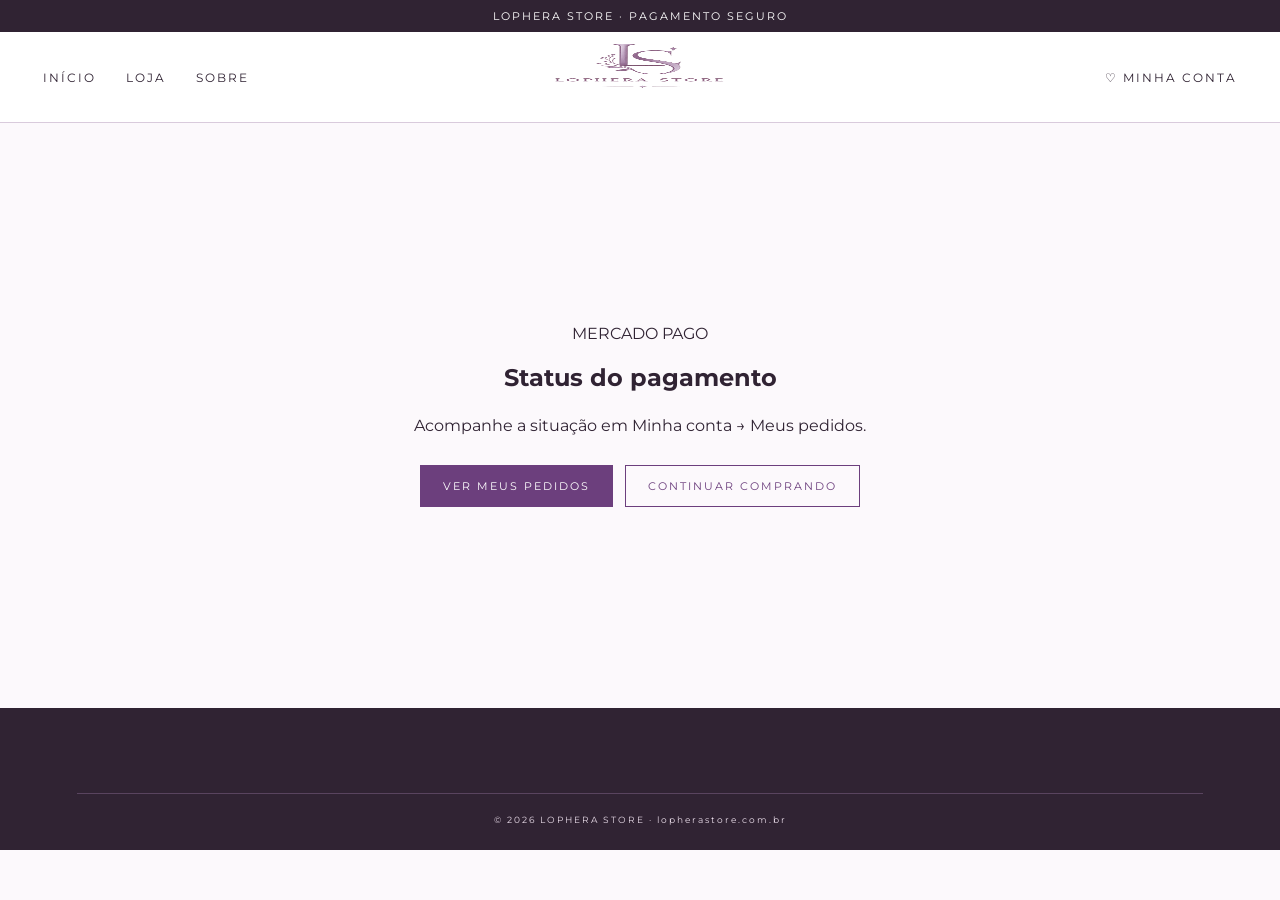
<file: teste-lophera/pagamento.html>
<!doctype html><html lang="pt-BR"><head><meta charset="utf-8"><meta name="viewport" content="width=device-width,initial-scale=1"><title>Pagamento — Lophera Store</title><link rel="icon" href="../assets/favicon.png"><link rel="stylesheet" href="../style.css?v=pay1"><link rel="stylesheet" href="../mobile.css?v=pay1"></head><body><div class="topbar">LOPHERA STORE · PAGAMENTO SEGURO</div><header><nav class="nav"><div class="navlinks left"><a href="index.html">Início</a><a href="loja.html">Loja</a><a href="sobre.html">Sobre</a></div><a href="index.html"><img class="logo" src="../assets/logo-lophera.png"></a><div class="navlinks right"><a href="../conta.html">♡ Minha conta</a></div></nav></header><section class="section" style="min-height:65vh;display:grid;place-items:center"><div style="max-width:650px;text-align:center"><div class="small">MERCADO PAGO</div><h2 id="payTitle">Verificando pagamento...</h2><p id="payText" style="line-height:1.8"></p><div style="display:flex;gap:12px;justify-content:center;flex-wrap:wrap;margin-top:25px"><a class="btn solid" href="../conta.html">Ver meus pedidos</a><a class="btn" href="loja.html">Continuar comprando</a></div></div></section><footer><div class="copy">© 2026 LOPHERA STORE · lopherastore.com.br</div></footer><script>const q=new URLSearchParams(location.search),s=q.get('status'),id=q.get('order');const t=document.getElementById('payTitle'),p=document.getElementById('payText');if(s==='success'){t.textContent='Pagamento recebido ♡';p.textContent=`Seu pagamento foi enviado para confirmação${id?' no pedido #'+id:''}. Assim que o Mercado Pago confirmar, o status será atualizado automaticamente.`}else if(s==='pending'){t.textContent='Pagamento pendente';p.textContent=`Seu pedido${id?' #'+id:''} foi criado e está aguardando a confirmação do pagamento. Pix costuma confirmar rapidamente; boleto pode levar mais tempo.`}else if(s==='failure'){t.textContent='Pagamento não concluído';p.textContent=`O pagamento${id?' do pedido #'+id:''} não foi aprovado ou foi interrompido. Você pode voltar à loja e tentar novamente.`}else{t.textContent='Status do pagamento';p.textContent='Acompanhe a situação em Minha conta → Meus pedidos.'}</script></body></html>
</file>
<file: style.css>
@import url('https://fonts.googleapis.com/css2?family=Cormorant+Garamond:wght@400;500;600;700&family=Montserrat:wght@400;500;600&display=swap');
:root{--ink:#302333;--purple:#6c3f7d;--purple2:#9a72aa;--lav:#f2eaf5;--cream:#fcf9fc;--line:#d9cbdc;--white:#fff;--shadow:0 12px 35px rgba(74,40,88,.10)}
*{box-sizing:border-box}body{margin:0;color:var(--ink);background:var(--cream);font-family:Montserrat,Arial,sans-serif}a{color:inherit;text-decoration:none}button,input,select,textarea{font:inherit}
.topbar{background:#302333;color:#fff;text-align:center;padding:9px 16px;font-size:11px;letter-spacing:2px}.topbar b{color:#e9d5ef}
header{background:rgba(255,255,255,.96);border-bottom:1px solid var(--line);position:sticky;top:0;z-index:30;backdrop-filter:blur(12px)}
.nav{height:90px;max-width:1250px;margin:auto;display:grid;grid-template-columns:1fr auto 1fr;align-items:center;padding:0 28px}
.navlinks{display:flex;gap:30px;align-items:center;font-size:12px;letter-spacing:2px;text-transform:uppercase}.navlinks.right{justify-content:flex-end}
.logo{width:170px;height:62px}.iconbtn{border:0;background:transparent;cursor:pointer;color:var(--ink);font-size:20px}.cart-badge{font-size:10px;background:var(--purple);color:#fff;border-radius:99px;padding:2px 6px;vertical-align:top}
.hero{min-height:540px;background:#e7dce9 url('assets/hero.svg') center/cover no-repeat;display:flex;align-items:center;justify-content:center;text-align:center}.hero-inner{max-width:720px;padding:50px 24px}.eyebrow{font-size:11px;letter-spacing:5px}.hero h1{font:500 62px/1.02 'Cormorant Garamond',serif;color:#50325d;margin:20px 0}.hero p{font:20px 'Cormorant Garamond',serif;letter-spacing:1px}.btn{display:inline-flex;align-items:center;justify-content:center;border:1px solid var(--purple);background:transparent;color:var(--purple);padding:13px 22px;letter-spacing:2px;text-transform:uppercase;font-size:11px;cursor:pointer;transition:.2s}.btn:hover{background:var(--purple);color:#fff}.btn.solid{background:var(--purple);color:#fff}
.section{padding:68px 6%;max-width:1400px;margin:auto}.section-head{text-align:center;margin-bottom:35px}.section-head .small{font-size:10px;letter-spacing:4px;color:#896397}.section-head h2{font:500 44px 'Cormorant Garamond',serif;margin:6px 0;color:#4b3353}
.grid{display:grid;grid-template-columns:repeat(4,1fr);gap:22px}.card{background:#fff;border:1px solid var(--line);box-shadow:var(--shadow);position:relative;overflow:hidden}.card-img{aspect-ratio:1/1;background:#eee7ee;overflow:hidden}.card-img img{width:100%;height:100%;object-fit:cover;transition:.4s}.card:hover .card-img img{transform:scale(1.035)}.heart{position:absolute;right:12px;top:12px;border:0;background:#fffcc;border-radius:50%;font-size:19px;cursor:pointer}.card-info{padding:17px;text-align:center}.tag{font-size:9px;letter-spacing:2px;text-transform:uppercase;color:#916da0}.card h3{font:500 20px 'Cormorant Garamond',serif;margin:6px 0}.price{font-size:13px;color:#4d3555}.benefits{background:#f1e9f4;border-top:1px solid var(--line);border-bottom:1px solid var(--line);display:grid;grid-template-columns:repeat(4,1fr);padding:28px 6%;text-align:center}.benefit{padding:10px 18px;border-right:1px solid var(--line)}.benefit:last-child{border:0}.benefit strong{display:block;font:18px 'Cormorant Garamond',serif;margin-bottom:5px}.benefit span{font-size:10px;letter-spacing:1px}
.about{background:#302333;color:#f7eff9;display:grid;grid-template-columns:1fr 1fr}.about-copy{padding:80px 10%}.about h2{font:500 46px 'Cormorant Garamond',serif;margin:0 0 15px}.about p{line-height:1.8;font-size:13px;color:#e5d8e9}.about-art{min-height:330px;background:radial-gradient(circle at 50% 50%,#70457f,#302333 65%);display:flex;align-items:center;justify-content:center}.about-art span{font:80px 'Cormorant Garamond',serif;letter-spacing:10px;color:#e5cdeb}
.insta{background:#fff;padding:65px 5%}.insta-grid{display:grid;grid-template-columns:repeat(6,1fr);gap:8px}.insta-box{aspect-ratio:1;background:linear-gradient(135deg,#3d2943,#9b76a8);display:flex;align-items:center;justify-content:center;color:#fff;font:20px 'Cormorant Garamond',serif}
footer{background:#302333;color:#e9dce9;padding:50px 6% 25px}.footer-grid{display:grid;grid-template-columns:1.2fr 1fr 1fr 1.2fr;gap:40px;max-width:1250px;margin:auto}.footer-title{font-size:10px;letter-spacing:3px;text-transform:uppercase;margin-bottom:18px;color:#fff}.footer p,.footer a{font-size:11px;line-height:2;color:#d6c7da}.newsletter{display:flex;border:1px solid #8d7197}.newsletter input{flex:1;background:transparent;border:0;padding:12px;color:#fff;outline:0}.newsletter button{border:0;background:transparent;color:#fff;padding:0 15px}.copy{text-align:center;border-top:1px solid #59445f;margin-top:35px;padding-top:20px;font-size:9px;letter-spacing:2px}
.shopbar{padding:35px 6% 10px;display:flex;gap:12px;justify-content:space-between;align-items:center}.filters{display:flex;gap:8px;flex-wrap:wrap}.filter{border:1px solid var(--line);background:#fff;padding:9px 13px;font-size:10px;letter-spacing:1px;cursor:pointer}.filter.active{background:var(--purple);color:#fff}
.search{border:1px solid var(--line);background:#fff;padding:10px 13px;width:260px;outline:0}.empty{text-align:center;padding:70px}.modal{position:fixed;inset:0;background:rgba(37,25,42,.5);display:none;align-items:center;justify-content:center;z-index:60;padding:20px}.modal.open{display:flex}.modal-box{background:#fff;max-width:900px;width:100%;max-height:92vh;overflow:auto;display:grid;grid-template-columns:1fr 1fr;position:relative}.modal-close{position:absolute;right:16px;top:12px;border:0;background:rgba(255,255,255,.82);width:36px;height:36px;border-radius:50%;font-size:25px;cursor:pointer;z-index:5}.modal-img{background:#eee7ee;min-height:480px}.modal-img img{width:100%;height:100%;object-fit:cover}.product-gallery{position:relative;min-width:0;background:#eee7ee;align-self:start}.product-slides{display:flex;width:100%;height:480px;overflow-x:auto;overflow-y:hidden;scroll-snap-type:x mandatory;scroll-behavior:smooth;overscroll-behavior-x:contain;touch-action:pan-x pan-y;scrollbar-width:none;-webkit-overflow-scrolling:touch}.product-slides::-webkit-scrollbar,.product-thumbs::-webkit-scrollbar{display:none}.product-slide{flex:0 0 100%;width:100%;height:100%;scroll-snap-align:start;scroll-snap-stop:always;background:#eee7ee}.product-slide img{display:block;width:100%;height:100%;object-fit:cover}.gallery-arrow{position:absolute;top:220px;z-index:3;width:40px;height:40px;border:1px solid #d7c8db;border-radius:50%;background:rgba(255,255,255,.9);color:var(--purple);font-size:28px;line-height:1;cursor:pointer;box-shadow:0 4px 16px #38233f22}.gallery-prev{left:12px}.gallery-next{right:12px}.gallery-counter{position:absolute;right:12px;top:430px;z-index:3;border-radius:20px;background:rgba(37,25,42,.72);color:#fff;padding:5px 10px;font-size:11px;letter-spacing:1px}.product-thumbs{display:flex;gap:8px;padding:10px;overflow-x:auto;scroll-snap-type:x proximity;background:#fff}.product-thumb{flex:0 0 58px;width:58px;height:58px;padding:0;border:2px solid transparent;background:#eee7ee;cursor:pointer;overflow:hidden;scroll-snap-align:center}.product-thumb.active{border-color:var(--purple)}.product-thumb img{display:block;width:100%;height:100%;object-fit:cover}.modal-content{padding:42px}.modal-content h2{font:500 40px 'Cormorant Garamond',serif;margin:8px 0}.modal-content .desc{font-size:12px;line-height:1.7;color:#66576a;max-height:160px;overflow:auto}.options{margin:22px 0}.options label{display:block;font-size:10px;letter-spacing:2px;text-transform:uppercase;margin:15px 0 8px}.option-row{display:flex;gap:7px;flex-wrap:wrap}.option{border:1px solid var(--line);background:#fff;padding:8px 12px;cursor:pointer;font-size:11px}.option.selected{border-color:var(--purple);background:#f1e6f4;color:var(--purple)}.qty{display:flex;align-items:center;border:1px solid var(--line);width:max-content}.qty button{border:0;background:#fff;padding:8px 12px;cursor:pointer}.qty span{min-width:30px;text-align:center}
.admin{min-height:100vh;background:#f7f2f8}.admin-head{background:#302333;color:#fff;padding:18px 4%;display:flex;justify-content:space-between;align-items:center}.admin-wrap{max-width:1300px;margin:30px auto;padding:0 20px}.admin-grid{display:grid;grid-template-columns:320px 1fr;gap:20px}.panel{background:#fff;border:1px solid var(--line);padding:20px;box-shadow:var(--shadow)}.panel h3{font:26px 'Cormorant Garamond',serif;margin-top:0}.form input,.form select,.form textarea{width:100%;padding:10px;border:1px solid var(--line);margin:5px 0 12px;background:#fff}.form textarea{min-height:100px}.admin-list{display:grid;gap:8px;max-height:600px;overflow:auto}.admin-item{display:flex;justify-content:space-between;gap:10px;border-bottom:1px solid #eee;padding:10px}.admin-item button{border:0;background:#f0e5f3;color:#5c3770;padding:7px;cursor:pointer}.notice{background:#f0e6f4;border-left:3px solid var(--purple);padding:12px;font-size:11px;line-height:1.6;margin-bottom:15px}
@media(max-width:900px){.nav{grid-template-columns:1fr auto 1fr;height:76px}.navlinks{gap:10px;font-size:9px}.navlinks .hide-mobile{display:none}.logo{width:125px}.hero{min-height:460px}.hero h1{font-size:46px}.grid{grid-template-columns:repeat(2,1fr)}.benefits{grid-template-columns:repeat(2,1fr)}.benefit:nth-child(2){border:0}.about{grid-template-columns:1fr}.about-art{min-height:230px}.insta-grid{grid-template-columns:repeat(3,1fr)}.footer-grid{grid-template-columns:1fr 1fr}.modal-box{grid-template-columns:1fr}.modal-img{min-height:330px}.product-slides{height:min(82vw,430px)}.gallery-arrow{top:calc(min(82vw,430px)/2 - 20px)}.gallery-counter{top:calc(min(82vw,430px) - 40px)}.product-thumbs{position:sticky;left:0}.shopbar{flex-direction:column;align-items:stretch}.search{width:100%}.admin-grid{grid-template-columns:1fr}}
@media(max-width:560px){.navlinks.left{display:none}.nav{grid-template-columns:1fr auto}.navlinks.right{display:flex}.hero h1{font-size:40px}.section{padding:48px 5%}.grid{gap:10px}.card-info{padding:10px}.card h3{font-size:17px}.benefits{padding:20px 4%}.benefit strong{font-size:15px}.footer-grid{grid-template-columns:1fr}.modal-content{padding:28px}}

.toast{position:fixed;bottom:24px;right:24px;background:#302333;color:#fff;padding:13px 18px;font-size:11px;letter-spacing:.5px;opacity:0;transform:translateY(10px);transition:.25s;z-index:100}.toast.show{opacity:1;transform:none}

/* ===== LOPHERA V2 / SUPABASE ADMIN ===== */
.data-notice{max-width:1180px;margin:18px auto 0;padding:12px 16px;background:#f4edf6;border:1px solid #dfcfe5;color:#5a3c63;font-size:12px}
.old-price{text-decoration:line-through;opacity:.5;font-size:.75em;margin-right:8px}
.admin-head-actions{display:flex;align-items:center;gap:12px}.admin-head-actions span{font-size:11px;color:#e9dced}
.login-shell{min-height:calc(100vh - 82px);display:grid;place-items:center;padding:30px;background:#f4eef5}
.login-card{width:min(460px,100%);background:#fff;padding:38px;border:1px solid #e4d8e8;box-shadow:0 18px 60px rgba(68,42,75,.08)}
.login-card h1{font:42px 'Cormorant Garamond',serif;color:#50325a;margin:8px 0}.login-card p{color:#746a77}
.form-msg{font-size:12px;margin-top:12px;color:#684274;min-height:18px}
.admin-toolbar{display:flex;justify-content:space-between;gap:15px;align-items:center;margin:18px 0}.admin-toolbar .search{max-width:360px}
.form-two{display:grid;grid-template-columns:1fr 1fr;gap:12px}.checks{display:flex;gap:20px;flex-wrap:wrap}.checks label{display:flex!important;align-items:center;gap:7px}.checks input{width:auto!important}
.form-actions{display:flex;gap:10px;flex-wrap:wrap}.current-photo{display:flex;align-items:center;gap:12px;padding:10px;background:#f8f5f8}.current-photo img{width:76px;height:76px;object-fit:cover}.current-photo span{font-size:11px}
.admin-product{display:grid;grid-template-columns:72px 1fr auto;gap:12px;align-items:center;border-bottom:1px solid #eee6f0;padding:12px 0}.admin-product img{width:72px;height:72px;object-fit:cover;background:#f4eef5}.admin-product-info{display:flex;flex-direction:column;gap:4px}.admin-product-info span{font-size:10px;color:#766c78}.admin-product-actions{display:flex;gap:6px}.admin-product-actions button{border:1px solid #d8c9dd;background:#fff;padding:7px 9px;cursor:pointer}.admin-product-actions .danger{color:#8d3f54}
@media(max-width:760px){.form-two{grid-template-columns:1fr}.admin-product{grid-template-columns:60px 1fr}.admin-product img{width:60px;height:60px}.admin-product-actions{grid-column:2}.admin-toolbar{align-items:stretch;flex-direction:column}.admin-toolbar .search{max-width:none}.admin-head-actions span{display:none}}

/* Correção do hero: o texto/arte já fazem parte de assets/hero.svg. */
.hero{position:relative}
.hero-click{position:absolute;inset:0;display:block}

/* ===== V2.1 painel completo ===== */
.admin-shell{display:grid;grid-template-columns:220px 1fr;max-width:1380px;margin:auto;min-height:calc(100vh - 82px)}
.admin-side{padding:28px 14px;border-right:1px solid #e4d8e8;background:#f8f4f9}
.side-link{width:100%;border:0;background:transparent;text-align:left;padding:13px 14px;margin-bottom:4px;cursor:pointer;color:#5c4861}
.side-link.active{background:#744084;color:white}.admin-main{padding:28px;min-width:0}.wide-panel{max-width:850px}
.muted{color:#7d7180;font-size:12px;margin-bottom:22px}.setting-preview{display:flex;gap:14px;align-items:center;background:#f8f5f8;padding:12px;margin-top:-5px}.setting-preview img{max-width:180px;max-height:80px;object-fit:contain}.hero-prev img{max-width:420px;max-height:160px}
.insta-row{display:grid;grid-template-columns:80px 1fr 2fr auto;gap:10px;align-items:end;padding:12px 0;border-bottom:1px solid #eee5f0}.insta-thumb{width:70px;height:70px;background:#eee5f0;display:grid;place-items:center;font-size:10px}.insta-thumb img{width:100%;height:100%;object-fit:cover}
.instagram-grid a{display:block;overflow:hidden}.instagram-grid img{width:100%;height:100%;object-fit:cover;display:block}
@media(max-width:800px){.admin-shell{grid-template-columns:1fr}.admin-side{display:flex;overflow:auto;border-right:0;border-bottom:1px solid #e4d8e8}.side-link{white-space:nowrap;width:auto}.admin-main{padding:16px}.insta-row{grid-template-columns:70px 1fr}.insta-row .insta-link{grid-column:2}.insta-row button{grid-column:2}}

/* ===== LOPHERA V2.2 ===== */
.admin-logo{width:115px;height:46px;object-fit:contain;filter:none}
.admin-side{display:flex;flex-direction:column;gap:6px;padding:24px 14px!important;background:#efe6f2!important}
.admin-side .side-link{appearance:none;border:1px solid transparent!important;border-radius:3px;background:transparent!important;color:#513b58!important;font:500 11px Montserrat,Arial,sans-serif!important;letter-spacing:1px;text-transform:uppercase;padding:13px 14px!important}
.admin-side .side-link:hover{background:#e4d5e9!important}
.admin-side .side-link.active{background:#6c3f7d!important;color:#fff!important}
.footer-social{max-width:1250px;margin:24px auto 0;padding-top:18px;border-top:1px solid #59445f;display:flex;gap:22px;justify-content:center}
.footer-social a{font-size:10px;letter-spacing:2px;text-transform:uppercase;color:#eadfed}
.guide-grid{display:grid;grid-template-columns:repeat(2,minmax(0,1fr));gap:24px;max-width:900px;margin:auto}
.guide-card{background:#fff;border:1px solid var(--line);padding:12px;box-shadow:var(--shadow)}
.guide-card img{width:100%;aspect-ratio:1/1;object-fit:cover;display:block}
.guide-card span{display:block;text-align:center;padding:14px;font:500 24px 'Cormorant Garamond',serif}
@media(max-width:800px){.admin-side{flex-direction:row;overflow:auto}.guide-grid{grid-template-columns:1fr}}

/* ===== LOPHERA V2.3 — CORREÇÃO VISUAL ===== */
/* Logo: nunca distorcer */
.brand{display:flex;align-items:center;justify-content:center}
.brand img,
header .brand img,
.admin-head img,
.admin-logo{
  width:auto !important;
  max-width:150px !important;
  height:58px !important;
  object-fit:contain !important;
  object-position:center !important;
  aspect-ratio:auto !important;
  transform:none !important;
}
@media(max-width:700px){
  .brand img,header .brand img{height:48px !important;max-width:125px !important}
}

/* Sobre: uma única camada de conteúdo */
.about-page{background:#fbf9fc}
.about-hero-clean{
  min-height:470px;
  padding:95px 24px 85px;
  display:flex;
  flex-direction:column;
  align-items:center;
  justify-content:center;
  text-align:center;
  background:
    radial-gradient(circle at 50% 45%,rgba(255,255,255,.82),rgba(238,222,243,.58) 45%,rgba(207,180,218,.78) 100%);
  color:#4e315b;
  position:relative;
  overflow:hidden;
}
.about-hero-clean:before,.about-hero-clean:after{
  content:"";
  position:absolute;
  width:150px;height:250px;
  border:1px solid rgba(105,65,120,.25);
  border-top-color:transparent;border-bottom-color:transparent;
  border-radius:50%;
  top:50%;transform:translateY(-50%);
}
.about-hero-clean:before{left:5%}
.about-hero-clean:after{right:5%}
.about-ornament{font-size:16px;margin-bottom:16px}
.about-kicker{font:500 11px Montserrat,Arial,sans-serif;letter-spacing:5px;margin:0 0 18px}
.about-hero-clean h1{
  font-family:"Cormorant Garamond",Georgia,serif;
  font-weight:500;
  font-size:clamp(52px,7vw,88px);
  line-height:.92;
  letter-spacing:-2px;
  margin:0;
}
.about-lead{
  max-width:720px;
  margin:28px auto 0;
  font:400 16px/1.8 Montserrat,Arial,sans-serif;
  color:#604c67;
}
.about-signature{margin-top:30px;font:500 11px Montserrat,Arial,sans-serif;letter-spacing:4px}
.about-story{padding-top:85px;padding-bottom:95px}
.about-story-inner{max-width:720px;margin:auto;text-align:center}
.about-story-inner h2{font-size:clamp(40px,5vw,64px);margin:10px 0 20px}
.about-story-inner>p:not(.small){font-size:15px;line-height:1.9;color:#665b69;margin-bottom:30px}
@media(max-width:700px){
 .about-hero-clean{min-height:420px;padding:75px 22px}
 .about-hero-clean:before,.about-hero-clean:after{opacity:.45}
 .about-hero-clean h1{letter-spacing:-1px}
}

/* ===== LOPHERA STUDIO V3 ===== */
.admin-v3{background:#f6f2f7;color:#2d2230}
.v3-top{height:72px;background:#211625;color:#fff;display:flex;align-items:center;padding:0 22px;gap:12px;position:sticky;top:0;z-index:100}
.v3-top .admin-logo{height:48px!important;width:95px!important;object-fit:contain!important}.v3-top>div:nth-child(2){display:flex;flex-direction:column}.v3-top b{font-size:13px;letter-spacing:1px}.v3-top span{font-size:10px;opacity:.7}.v3-top-actions{margin-left:auto;display:flex;align-items:center;gap:12px}
.v3-shell{grid-template-columns:220px minmax(0,1fr);min-height:calc(100vh - 72px)}.v3-sidebar{background:#eee4f1;border-right:1px solid #dfd2e3;padding:18px 10px;position:sticky;top:72px;height:calc(100vh - 72px)}
.v3-side-title{font-size:9px;letter-spacing:2px;color:#927b99;padding:18px 12px 8px}.v3-sidebar .side-link{display:block;width:100%;text-align:left;border:0;background:transparent;padding:12px;border-radius:8px;color:#49384e;cursor:pointer;margin:2px 0}.v3-sidebar .side-link:hover{background:#e3d4e8}.v3-sidebar .side-link.active{background:#633d70;color:#fff}
.v3-main{padding:26px;min-width:0}.v3-pagebar{display:flex;align-items:flex-end;justify-content:space-between;gap:20px;margin-bottom:18px}.v3-pagebar h2{font:500 40px 'Cormorant Garamond',serif;margin:2px 0}.v3-pagebar p{margin:4px 0;color:#716677}.v3-pagebuttons{display:flex;gap:8px}.chip{border:1px solid #d6c7da;background:#fff;padding:9px 14px;border-radius:999px;cursor:pointer}.chip.active{background:#633d70;color:#fff}
.preview-note{background:#fff;border:1px solid #e2d9e5;padding:11px 14px;border-radius:9px;margin-bottom:12px;font-size:12px}.browser-frame{background:#1d151f;border-radius:12px;padding:9px;box-shadow:0 18px 45px #2c18331a}.browser-dots{height:27px;color:#a78bae;font-size:9px;padding:5px 8px}.browser-dots span{color:#d9cddd;margin-left:15px}.browser-frame iframe{width:100%;height:72vh;border:0;border-radius:6px;background:#fff}
.v3-search{width:100%;margin-bottom:14px}.product-manager{display:grid;grid-template-columns:minmax(320px,42%) 1fr;gap:18px;align-items:start}.product-cards{display:grid;gap:9px;max-height:72vh;overflow:auto;padding-right:5px}.product-card-admin{width:100%;display:grid;grid-template-columns:72px 1fr auto;gap:12px;align-items:center;text-align:left;background:#fff;border:1px solid #e2d9e5;border-radius:10px;padding:8px;cursor:pointer}.product-card-admin:hover{border-color:#9a75a5}.product-card-admin img{width:72px;height:72px;object-fit:cover;border-radius:7px}.product-card-admin div{display:flex;flex-direction:column;gap:4px}.product-card-admin span{font-size:10px;color:#7b6d7f}.product-card-admin strong{font-size:12px}.product-card-admin i{font-size:9px;font-style:normal;color:#6c5472}
.product-drawer{background:#fff;border:1px solid #e2d9e5;border-radius:12px;padding:22px;max-height:78vh;overflow:auto}.drawer-empty{padding:80px 20px;text-align:center;color:#8c7e90}.drawer-head{display:flex;justify-content:space-between;align-items:start}.drawer-head h2{font:500 34px 'Cormorant Garamond',serif;margin:3px 0 16px}.subsection{border-top:1px solid #eee5f0;margin-top:22px;padding-top:18px}.sub-head{display:flex;align-items:center;justify-content:space-between}.sub-head h3{margin:0}.sub-head span{font-size:10px;color:#8b7b8f}.gallery-admin{display:flex;gap:8px;flex-wrap:wrap;margin-top:12px}.gallery-item,.add-photo{width:90px;height:90px;border-radius:8px;border:1px solid #dfd3e3;position:relative;overflow:hidden}.gallery-item img{width:100%;height:100%;object-fit:cover}.gallery-item button{position:absolute;right:4px;top:4px}.add-photo{display:flex;flex-direction:column;align-items:center;justify-content:center;font-size:24px;cursor:pointer}.add-photo small{font-size:9px}.add-photo input{display:none}.variant-photo-help{font-size:10px;color:#786d7c;margin:7px 0 12px;line-height:1.5}.variant-row{display:grid;grid-template-columns:minmax(90px,.8fr) minmax(70px,.55fr) minmax(120px,1fr) minmax(70px,.55fr) minmax(190px,1.35fr) 34px;gap:7px;margin-top:9px;align-items:center;padding:8px;border:1px solid #eee5f0;border-radius:9px;background:#fcfafc}.variant-row input{min-width:0}.variant-image-picker{display:grid!important;grid-template-columns:46px minmax(0,1fr);gap:7px;align-items:center;margin:0!important}.variant-image-picker span{min-width:0}.variant-image-picker b{display:block;font-size:8px;letter-spacing:.6px;color:#765c7e;margin-bottom:3px}.variant-image-picker select{width:100%;min-width:0;padding:7px;border:1px solid #d9cbdc;background:#fff;font-size:10px}.v-image-preview{width:46px;height:46px;object-fit:cover;border:1px solid #d9cbdc;border-radius:6px;background:#f1e9f3}.v-image-preview.empty{opacity:.28;filter:grayscale(1)}.drawer-actions{display:flex;gap:10px;align-items:center;margin-top:22px}
.category-list{display:grid;gap:9px}.category-row{display:flex;justify-content:space-between;align-items:center;background:#fff;border:1px solid #e2d9e5;border-radius:9px;padding:14px 16px}.category-row>div:first-child{display:flex;flex-direction:column}.category-row span{font-size:10px;color:#8b7e8f}.mini-danger{border:0;background:#f5e7eb;color:#9b3955;border-radius:6px;padding:7px 9px;cursor:pointer}.mini-danger.text{background:transparent}
.insta-admin-grid{display:grid;grid-template-columns:repeat(3,1fr);gap:12px;margin-bottom:16px}.insta-row{background:#fff;border:1px solid #e2d9e5;border-radius:10px;padding:10px;display:grid;grid-template-columns:100px 1fr 1fr 34px;gap:9px;align-items:center}.insta-thumb{width:100px;height:100px;background:#eee5f0;display:flex;align-items:center;justify-content:center;font-size:9px;text-align:center}.insta-thumb img{width:100%;height:100%;object-fit:cover}
.settings-grid{display:grid;grid-template-columns:repeat(2,minmax(0,1fr));gap:18px}.setting-card{background:#fff;border:1px solid #e2d9e5;border-radius:12px;padding:20px}.setting-card h3{font:500 28px 'Cormorant Garamond',serif;margin:0}.setting-card p{font-size:11px;color:#786d7c;line-height:1.6}.setting-main-preview{width:100%;height:180px;object-fit:contain;background:#f7f2f8;border:1px dashed #d7c8dc;margin:10px 0}.hero-setting-preview{object-fit:cover}.guide-admin-img{width:100%;height:320px;object-fit:contain;background:#f7f2f8;margin:10px 0}.wide-form{max-width:780px;background:#fff;padding:22px;border-radius:12px;border:1px solid #e2d9e5}
.v3-modal{position:fixed;inset:0;background:#1c1020aa;z-index:1000;place-items:center;padding:20px}.v3-modal-card{width:min(560px,95vw);background:#fff;border-radius:14px;padding:26px;position:relative}.v3-modal-card h2{font:500 36px 'Cormorant Garamond',serif;margin:5px 0}.modal-x{border:0;background:transparent;font-size:26px;cursor:pointer}.v3-modal-card>.modal-x{position:absolute;right:18px;top:15px}.v3-modal-card input,.v3-modal-card textarea{width:100%;box-sizing:border-box}.modal-actions{display:flex;justify-content:flex-end;gap:8px;margin-top:16px}.upload-drop{display:block;border:2px dashed #cdb9d3;background:#f8f3f9;text-align:center;padding:35px;border-radius:10px;cursor:pointer}.upload-drop input{margin-top:12px}.quick-help{font-size:10px;color:#837488;margin-top:8px}
@media(max-width:1000px){.v3-shell{grid-template-columns:1fr}.v3-sidebar{position:static;height:auto;display:flex;overflow:auto}.v3-side-title{display:none}.v3-sidebar .side-link{white-space:nowrap;width:auto}.product-manager{grid-template-columns:1fr}.settings-grid{grid-template-columns:1fr}.insta-admin-grid{grid-template-columns:1fr}.v3-main{padding:15px}}
@media(max-width:700px){.variant-row{grid-template-columns:1fr 1fr}.variant-row .v-sku,.variant-image-picker{grid-column:1/-1}.variant-row>.mini-danger{grid-column:2;justify-self:end}.variant-image-picker{grid-template-columns:54px minmax(0,1fr)}.v-image-preview{width:54px;height:54px}}


/* ===== Página Sobre — hero próprio, sem sobreposição com a arte da Home ===== */
.about-page-hero{
  min-height:420px;
  display:flex;
  align-items:center;
  justify-content:center;
  text-align:center;
  padding:72px 24px;
  background:
    radial-gradient(circle at 18% 25%,rgba(255,255,255,.28),transparent 24%),
    radial-gradient(circle at 82% 30%,rgba(123,74,145,.14),transparent 28%),
    radial-gradient(circle at 50% 88%,rgba(123,74,145,.10),transparent 30%),
    linear-gradient(180deg,#e3d4ea 0%,#d5bee1 100%);
  overflow:hidden;
}
.about-page-hero-inner{max-width:760px;margin:auto;position:relative;z-index:1}
.about-page-hero .eyebrow{font-size:11px;letter-spacing:5px;color:#785d82;margin-bottom:16px}
.about-page-hero h1{font:500 clamp(48px,7vw,76px)/1 'Cormorant Garamond',serif;color:#50325d;margin:0 0 20px}
.about-page-hero p{font:20px/1.6 'Cormorant Garamond',serif;letter-spacing:.5px;color:#5c4961;max-width:700px;margin:0 auto}
.about-page-body>p{line-height:2;font-size:14px;color:#625465}
@media(max-width:560px){
  .about-page-hero{min-height:360px;padding:58px 22px}
  .about-page-hero .eyebrow{font-size:9px;letter-spacing:4px}
  .about-page-hero h1{font-size:46px}
  .about-page-hero p{font-size:18px}
}

/* Avaliações verificadas */
.product-reviews{margin-top:26px;padding-top:22px;border-top:1px solid #eadfec}
.reviews-head{display:flex;justify-content:space-between;gap:20px;align-items:flex-end;margin-bottom:14px}.reviews-head h3{margin:3px 0 0;font:500 24px 'Cormorant Garamond',serif}.reviews-score{text-align:right}.reviews-score>b{font:500 30px 'Cormorant Garamond',serif;color:#5d3569}.reviews-score>span{display:block;white-space:nowrap}.reviews-score small{display:block;color:#8a7a8e;font-size:9px;margin-top:3px}
.star-on{color:#6c3f7d}.star-off{color:#d8cbdc}.reviews-list{display:grid;gap:10px}.review-card{background:#fbf8fc;border:1px solid #e7dce9;padding:14px}.review-top{display:flex;justify-content:space-between;gap:12px;align-items:center}.review-top b{font-size:11px}.verified-review{font-size:9px;color:#6b4b73;margin:4px 0 8px}.review-card h4{margin:5px 0;font-size:12px}.review-card p{font-size:11px;line-height:1.7;color:#665a69;margin:5px 0}.review-card>small{font-size:9px;color:#948698}.reviews-empty,.reviews-loading{font-size:11px;color:#857789;padding:14px 0}
.review-action{margin-top:10px}.review-form{margin-top:10px;padding:14px;background:#faf7fb;border:1px solid #e3d8e6}.review-form label{display:block;font-size:10px;margin:8px 0}.review-form select,.review-form input,.review-form textarea{width:100%;margin-top:5px;padding:9px;border:1px solid #d9cbdc;background:#fff}.review-form textarea{min-height:90px;resize:vertical}.review-success{font-size:10px;color:#684274;margin-top:8px}
@media(max-width:560px){.reviews-head{align-items:flex-start;flex-direction:column}.reviews-score{text-align:left}}

.policy-shell{max-width:980px;margin:0 auto;padding:58px 24px 80px}.policy-card{background:#fff;border:1px solid var(--line);box-shadow:var(--shadow);padding:26px;margin:16px 0}.policy-card h3{font:500 30px 'Cormorant Garamond',serif;color:#51345d;margin:0 0 12px}.policy-card p{font-size:12px;line-height:1.9;color:#655969}.policy-card b{color:#4f3657}

/* ===== Favoritos ===== */
.product-heart{position:absolute;right:12px;top:12px;z-index:5;width:40px;height:40px;border:1px solid rgba(108,63,125,.18);background:rgba(255,255,255,.93);border-radius:50%;display:grid;place-items:center;font-size:22px;line-height:1;color:#6c3f7d;box-shadow:0 6px 18px rgba(58,34,66,.10);cursor:pointer;transition:.2s}
.product-heart:hover{transform:scale(1.07);background:#fff}.product-heart.liked{background:#6c3f7d;color:#fff;border-color:#6c3f7d}
.product-actions{display:flex;gap:8px;flex-wrap:wrap}.product-actions .btn{flex:1;min-width:150px}.favorite-modal-btn{white-space:nowrap}
.favorites-nav{display:flex;align-items:center;gap:4px}.fav-badge{display:inline-block;background:#6c3f7d;color:#fff;min-width:17px;height:17px;line-height:17px;text-align:center;border-radius:99px;font-size:9px;padding:0 4px}
.favorites-hero{min-height:62vh}.favorites-empty{grid-column:1/-1;text-align:center;background:#fff;border:1px solid var(--line);padding:65px 25px;box-shadow:var(--shadow)}.favorites-empty-heart{font:68px 'Cormorant Garamond',serif;color:#8e689a}.favorites-empty h3{font:500 30px 'Cormorant Garamond',serif;color:#51345d;margin:5px 0}.favorites-empty p{font-size:12px;color:#76697a;margin:0 auto 22px;max-width:500px;line-height:1.8}
@media(max-width:560px){.product-heart{width:34px;height:34px;font-size:19px;right:8px;top:8px}.navlinks.right{gap:9px}.fav-badge{position:relative;top:-7px;margin-left:-4px}.product-actions .btn{width:100%;flex-basis:100%}}

/* ===== Personalizados ===== */
.custom-card-badge{position:absolute;left:10px;top:10px;z-index:5;background:#302333;color:#fff;padding:6px 9px;border-radius:99px;font-size:8px;letter-spacing:1px;box-shadow:0 5px 14px rgba(48,35,51,.16)}
.customize-box{margin:18px 0 4px;padding:16px;background:#f8f2fa;border:1px solid #dfd0e4;border-radius:12px}.customize-title{font:600 18px 'Cormorant Garamond',serif;color:#563561}.customize-box>p{font-size:9px!important;line-height:1.6!important;color:#756579!important;margin:5px 0 12px!important}
.custom-upload{display:flex!important;align-items:center;justify-content:center;border:1px dashed #a985b5;background:#fff;padding:13px;border-radius:9px;cursor:pointer;color:#654073;font-size:10px;letter-spacing:.4px}.custom-upload:hover{background:#fcf9fd}.custom-upload input{display:none}.custom-art-status{font-size:9px;color:#6c5472;margin:7px 0 12px}.custom-art-status.error{color:#9a3f57}.custom-note-label{display:block!important;font-size:9px;color:#65586a}.custom-note-label small{font-size:8px;color:#95899a}.custom-note-label textarea{width:100%;min-height:68px;resize:vertical;margin-top:6px;padding:9px;border:1px solid #d9cbdc;background:#fff;border-radius:8px;font-size:10px}.cart-custom-art{font-size:9px;color:#6c3f7d;margin:5px 0}.cart-custom-art span{color:#7e7082}
</file>
<file: mobile.css>
/* Lophera Mobile V6 */
@media (max-width:760px){
 html,body{width:100%;max-width:100%;overflow-x:hidden}.topbar{padding:8px 12px;font-size:8px;line-height:1.45;letter-spacing:1.15px;white-space:normal}header{position:sticky;top:0}.nav{height:68px;padding:0 14px;grid-template-columns:1fr auto;gap:8px}.logo{width:118px;height:50px;object-fit:contain}.navlinks.left{display:none}.navlinks.right{gap:9px;justify-content:flex-end}.navlinks.right a{font-size:11px;display:inline-flex;align-items:center;gap:5px;white-space:nowrap}.navlinks.right a .hide-mobile{display:inline!important}.navlinks.right .iconbtn,.iconbtn{font-size:20px;padding:8px}.cart-badge{font-size:9px}
 .hero{min-height:390px;background-position:center}.hero-inner{padding:36px 18px;max-width:100%}.eyebrow{font-size:9px;letter-spacing:3px}.hero h1{font-size:39px;line-height:1;margin:14px 0}.hero p{font-size:17px;line-height:1.35}.hero .btn{margin-top:8px}.section{padding:44px 14px}.section-head{margin-bottom:24px}.section-head .small{font-size:9px;letter-spacing:3px}.section-head h2{font-size:34px;line-height:1.05}.grid{grid-template-columns:repeat(2,minmax(0,1fr));gap:10px}.card{box-shadow:0 7px 20px rgba(74,40,88,.08)}.card-info{padding:11px 7px 13px}.card h3{font-size:17px;line-height:1.05}.tag{font-size:7px;letter-spacing:1.25px}.price{font-size:11px}.heart{right:7px;top:7px;font-size:17px;width:31px;height:31px;padding:0}.benefits{grid-template-columns:1fr 1fr;padding:14px 8px}.benefit{padding:14px 8px}.benefit:nth-child(odd){border-right:1px solid var(--line)}.benefit:nth-child(even){border-right:0}.benefit strong{font-size:16px}.benefit span{font-size:8px;line-height:1.4}.about{grid-template-columns:1fr}.about-copy{padding:46px 20px}.about h2{font-size:38px}.about p{font-size:12px;line-height:1.75}.about-art{min-height:210px}.about-art span{font-size:47px;letter-spacing:5px}.insta{padding:44px 12px}.insta-grid{grid-template-columns:repeat(3,1fr);gap:5px}.insta-box{font-size:14px}footer{padding:42px 20px 22px}.footer-grid{grid-template-columns:1fr;gap:28px}.footer-title{margin-bottom:10px}.footer p,.footer a{font-size:10px}.copy{margin-top:28px}.shopbar{padding:24px 14px 8px;gap:12px}.filters{display:flex;flex-wrap:nowrap;overflow-x:auto;padding-bottom:5px;scrollbar-width:none}.filters::-webkit-scrollbar{display:none}.filter{white-space:nowrap;flex:0 0 auto}.search{width:100%;font-size:16px}.modal{padding:0;align-items:flex-end}.modal-box{display:block;width:100%;max-height:94dvh;border-radius:18px 18px 0 0}.modal-img{min-height:0;aspect-ratio:1/1}.modal-content{padding:24px 18px 32px}.modal-content h2{font-size:34px}.modal-content .desc{max-height:none}.modal-close{position:fixed;right:14px;top:auto;margin-top:10px;width:38px;height:38px;border-radius:50%;background:#fff;box-shadow:0 4px 16px #0002}.option{min-height:40px}.qty button{min-width:42px;min-height:42px}.modal-content>.btn,.modal-content .btn.solid{min-height:48px;width:100%}.toast{left:14px;right:14px;bottom:14px;text-align:center}}
@media (max-width:430px){.navlinks.right a .hide-mobile{display:none!important}.navlinks.right a{font-size:19px}.logo{width:108px}.nav{padding:0 10px}}
@media (max-width:380px){.hero h1{font-size:35px}.section-head h2{font-size:31px}.card h3{font-size:15px}}
</file>
